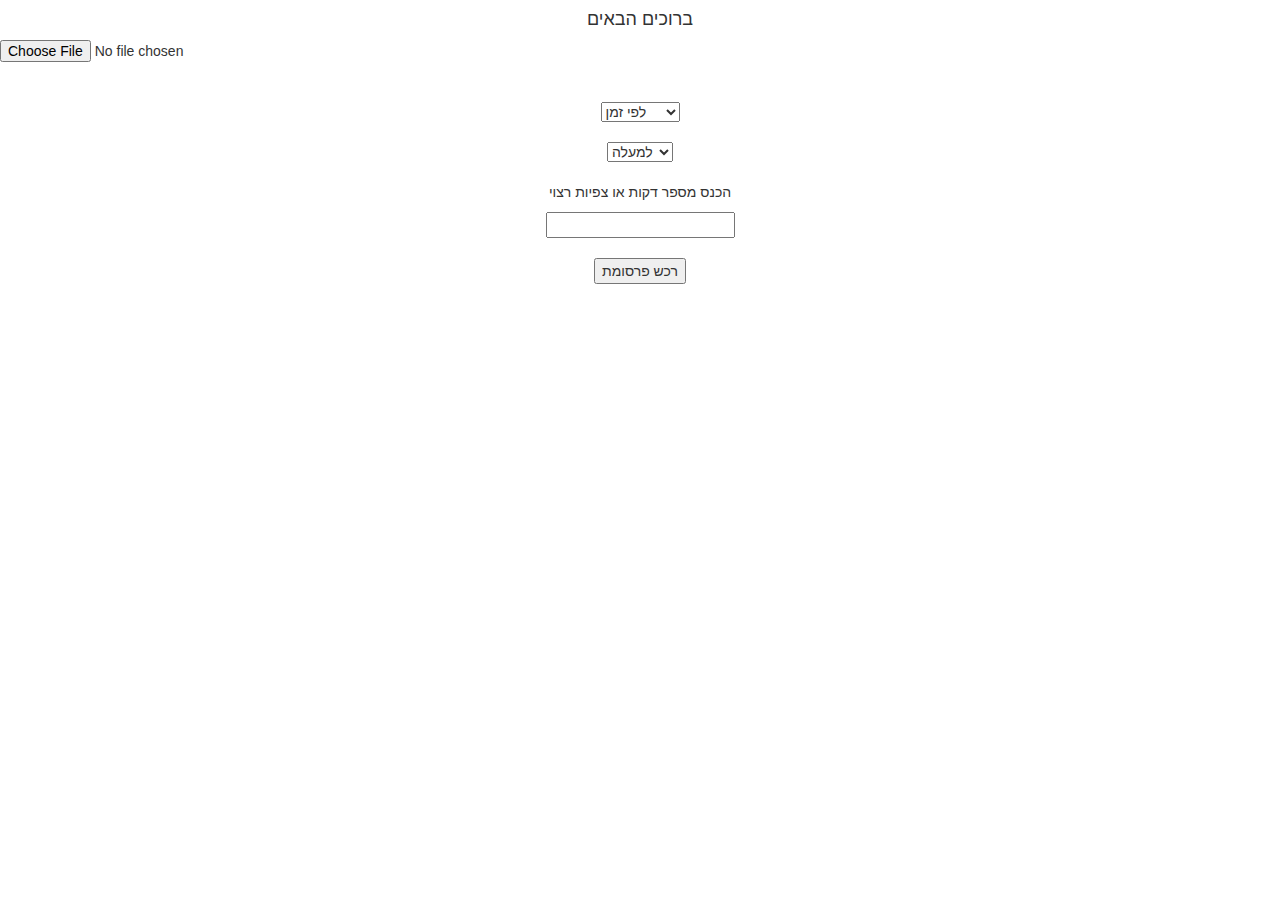
<file: static/home.html>
<!DOCTYPE html>
<!--
To change this license header, choose License Headers in Project Properties.
To change this template file, choose Tools | Templates
and open the template in the editor.
-->
<html>  
<head>
<title>תפריט פעולות</title>
<script src="lib/jquery-1.11.3.min.js" type="text/javascript"></script>

<script src="homeScript.js" type="text/javascript" ></script>
        
<link href="style.css" rel="stylesheet" type="text/css" />

<link href="css/bootstrap.css" rel="stylesheet" type="text/css" />
<meta charset="UTF-8">
<meta name="viewport" content="width=device-width, initial-scale=1.0">
</head>
<body>
	<h4>ברוכים הבאים</h4>

	<input style="align-content:center" class="center-black"  id="fileUploader" type="file" accept="/image/png" />
	<br/><br/>
	<select id="typeAdv">
		<option value="1">לפי זמן</option>
		<option value="2">לפי צפיות</option>
	</select>
	<br/><br/>
	<select id="placeSelect">
		<option value="1">למעלה</option>
		<option value="2">בשמאל</option>
	<option value="3">בימין</option>
	<option value="4">למטה</option>
	</select>
	<br/><br/>
	<p>הכנס מספר דקות או צפיות רצוי</p>
	
	<input id="num" type="number" value="דקות או צפיות"/>
	<br/><br/>
	<input id="btnAdd" type="button" value="רכש פרסומת"/>
	           
</body>
</html>
</file>
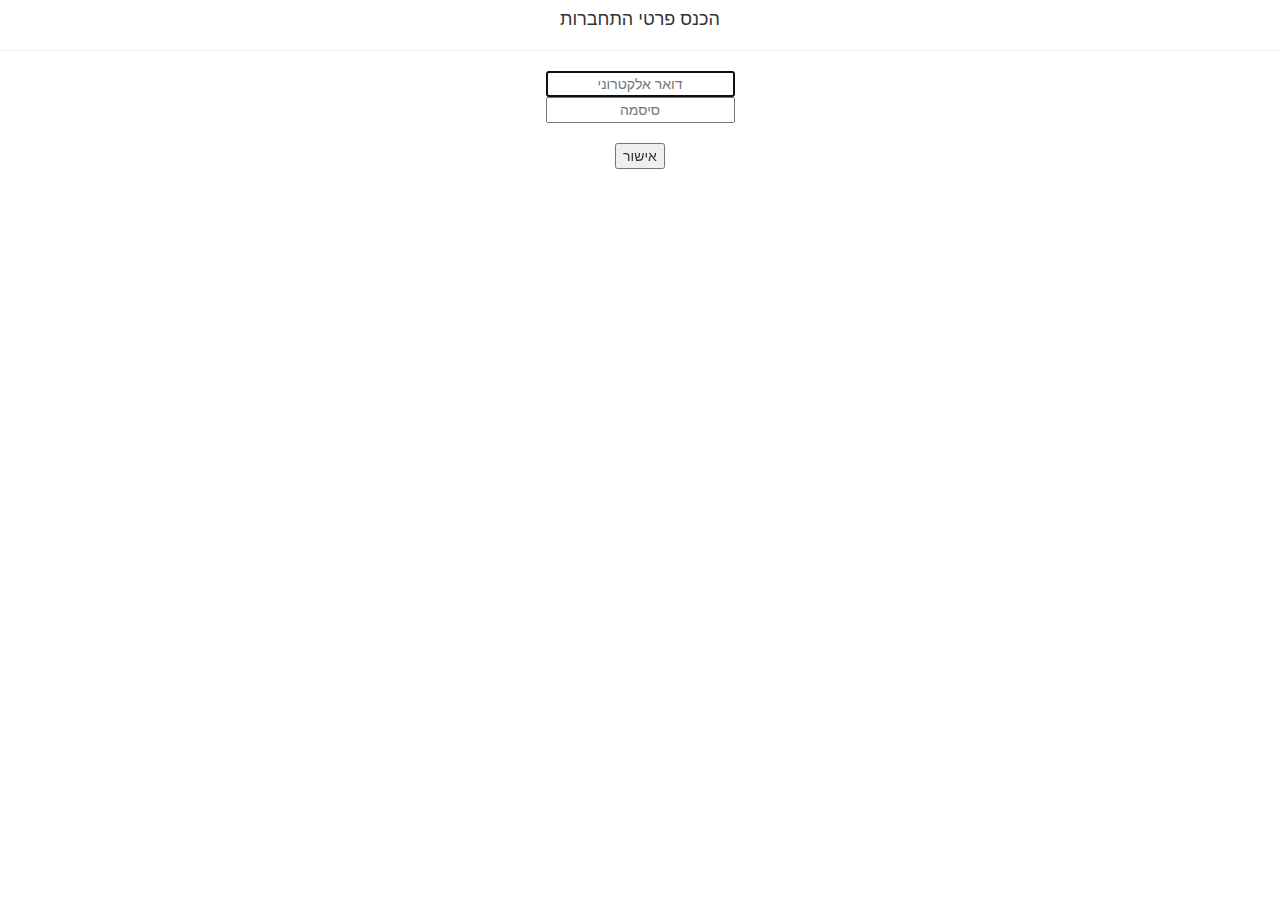
<file: static/login.html>
<!DOCTYPE html>
<html>
    <head>
       
        <script src="lib/jquery-1.11.3.min.js" type="text/javascript"></script>
        <script src="myScript.js" type="text/javascript" ></script>
        <link href="css/bootstrap.css" rel="stylesheet" type="text/css"/>
        <link rel="stylesheet" href="style.css" type="text/css">
        <title>פרטי התחברות</title>
        <meta charset="UTF-8">
        <meta name="viewport" content="width=device-width, initial-scale=1.0">
    </head>
    <body>
        
        <form style="align-content:center" class="center-black">
            <h4>הכנס פרטי התחברות</h4>
            <hr/>
            <input id="account" type="text" name="txt" placeholder="דואר אלקטרוני" autofocus="autofocus" class="text-center">
            <br/>
            <input id="password" type="password" name="pass" placeholder="סיסמה" class="text-center" />
              <br/>
              <br/>
              <input id="btn" type="button" value="אישור" name="btnOK" />
              <br/>
        </form>
        <div id="errorDiv" class="text-center"></div>
    </body>
</html>
</file>
<file: static/style.css>
body{
text-align:center;
}
</file>
